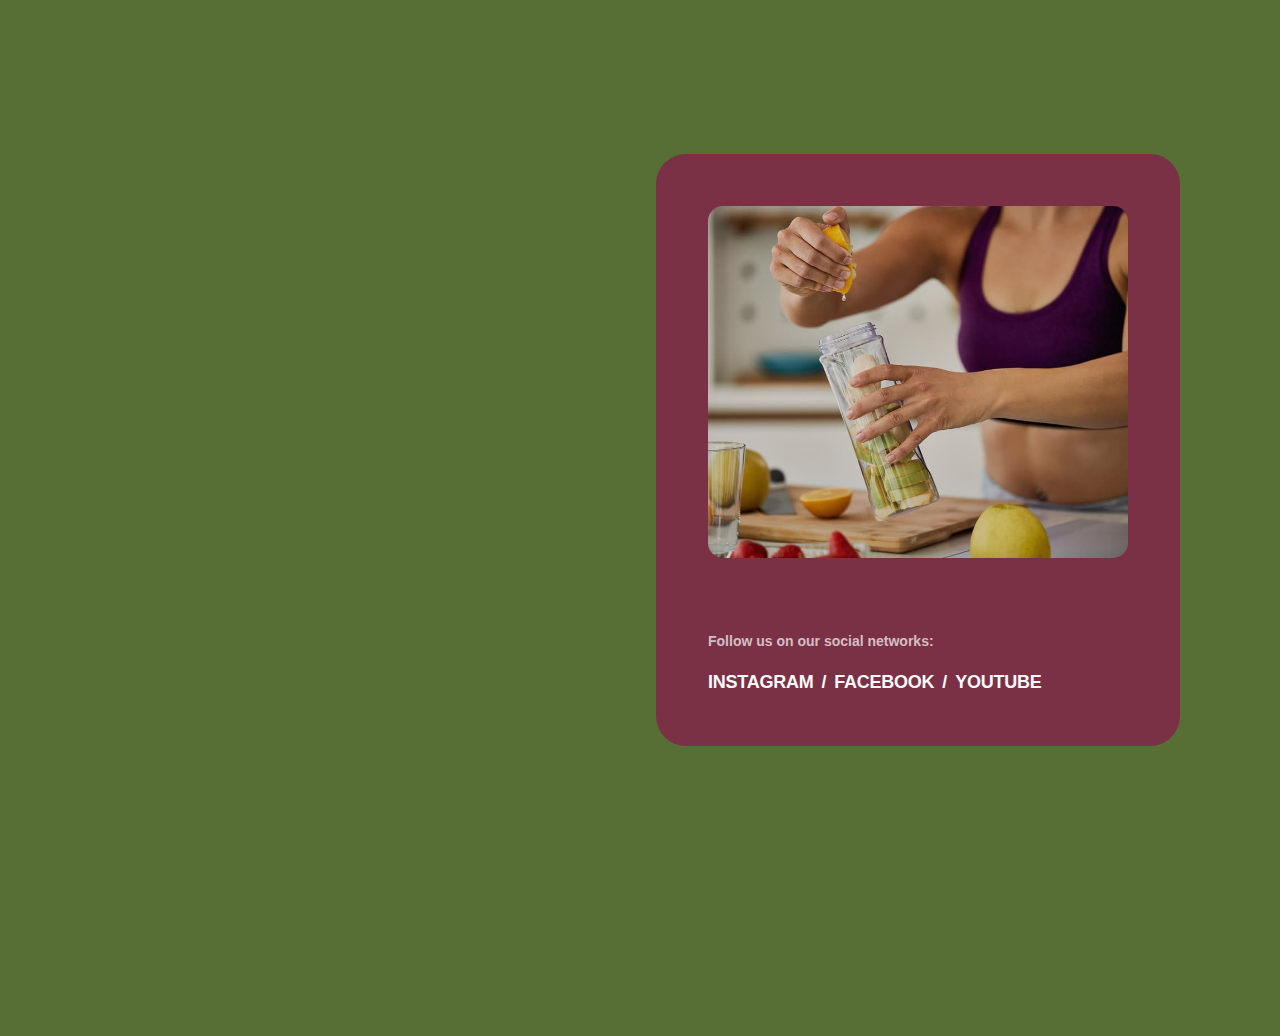
<file: src/partials/your-order-3-4.html>
<!DOCTYPE html>
<html lang="en">

<head>
    <meta charset="UTF-8">
    <meta name="viewport" content="width=device-width, initial-scale=1.0">
    <title>CSSHOMEWORK</title>
    <link rel="stylesheet"
        href="https://cdnjs.cloudflare.com/ajax/libs/modern-normalize/3.0.1/modern-normalize.min.css">
    <link rel="stylesheet" href="../css/your-order-3-4.css">
    <link rel="preconnect" href="https://fonts.googleapis.com">
    <link rel="preconnect" href="https://fonts.gstatic.com" crossorigin>
    <link
        href="https://fonts.googleapis.com/css2?family=Raleway:ital,wght@0,100..900;1,100..900&family=Roboto:ital,wght@0,100..900;1,100..900&display=swap"
        rel="stylesheet">
</head>

<body>
    <section class="container-xs">
        <div class="modal-overlay" id="modal">
            <div class="modal-content">
                    <img class="modal-img" src="../images/sportswoman.jpg" 
                    srcset="../images/sportswoman@2x.jpg"
                    alt="sports-woman">
                <div class="modal-body">
                    <p class="modal-text">
                        Follow us on our social networks:
                    </p>
                    <div class="modal-textarea">
                        <ul>
                            <li>
                                <a href="https://www.instagram.com/goit.turkiye/" target="_blank">instagram</a>
                            </li>
                            <li>/</li>
                            <li>
                                <a href="https://www.facebook.com/people/GOIT-T%C3%BCrkiye/61558036560161/"
                                    target="_blank">facebook</a>
                            </li>
                            <li>/</li>
                            <li>
                                <a href="https://www.youtube.com/@GoITTurkey?app=desktop" target="_blank">youtube</a>
                            </li>
                        </ul>
                    </div>
                </div>
            </div>
        </div>
    </section>
</body>

</html>
</file>
<file: src/css/your-order-3-4.css>
*,
*::before,
*::after {
    box-sizing: border-box;
    margin: 0;
    padding: 0;
}

img {
    display: block;
    max-width: 100%;
}

ul li {
    list-style-type: none;
}

.container-xs {
    background: rgba(87, 111, 53, 1);
    margin: 0 auto;
    overflow: hidden;
    flex-wrap: wrap;
}

.modal-overlay {
    position: fixed;
    top: 0;
    left: 0;
    width: 100%;
    height: 100%;
    top: 20px;
    justify-content: center;
    align-items: center;
    z-index: 1000;
    overflow: hidden;
}


.modal-content {
    overflow: hidden;
    background: rgba(122, 49, 69, 1);
    border-radius: 30px;
    margin: 0 auto;
    width: 90%;
    max-width: 335px;
    height: 456px;
    text-align: center;
    align-items: center;
    padding: 20px;
}

.modal-body {
    padding: 20px;
    text-align: left;
    color: rgba(212, 191, 196, 1);
    font-size: 14px;
    font-family: Inter Tight, sans-serif;
    font-weight: 700;
}

.modal-text {
    font-size: 14px;
    line-height: 1.3;
    margin-bottom: 20px;
}

.modal-textarea {
    display: flex;
    flex-wrap: wrap;
    white-space: normal;
    word-break: break-word;
    max-width: none;
    max-height: 48px;
    gap: 8px;
    letter-spacing: -0.24px;
    line-height: 1.3;
    font-size: 18px;
    text-transform: uppercase;
    font-family: SemiBold, sans-serif;
    font-weight: 600;
    color: rgba(251, 251, 251, 1);
    text-align: left;
}

.modal-textarea ul {
    display: flex;
    flex-wrap: wrap;
    color: inherit;
    text-decoration: none;
    display: flex;
    align-items: center;
    gap: 8px;
}

.modal-textarea a {
    display: flex;
    text-decoration: none;
    color: rgba(251, 251, 251, 1);
    font-family: SemiBold, sans-serif;
    font-weight: 600;
    font-size: 18px;
    text-transform: uppercase;
    letter-spacing: -0.24px;
    line-height: 1.3;
}

.modal-content .modal-img {
    border-radius: 15px;
    max-height: none;
    margin: 0 auto;
    overflow: hidden;
    background-size: cover;
    display: block;
    height: 272px;
}

@media (max-width: 375px) {
    .container-xs {
        max-width: 375px;
        max-height: 556px;
        height: 556px;
    }

    .modal-content {
        border-radius: 30px;
        margin: 0 auto;
        padding: 20px;
        padding-top: 40px;
        font-size: 14px;
    }
    .modal-body {
        padding-left: 0;
    }
    .modal-img {
        width: 295px;
        height: 272px;
        margin: 0 auto;
        overflow: hidden;
        object-position: 20% 50%;
    }
}

@media (min-width: 376px) and (max-width: 767px) {
    .container-xs {
        max-width: 768px;
        max-height: 660px;
        height: 1192px;
        padding: 0 32px;
        overflow: hidden;
        display: flex;
        justify-content: center;
        align-items: center;
    }

    .modal-content {
        max-width: 640px;
        max-height: 528px;
        border-radius: 30px;
        margin: 0 auto;
        padding: 52px;
        padding-top: 52px;
        height: 528px;
        display: flex;
        flex-direction: column;
        justify-content: space-between;

    }
    
    .modal-content .modal-img {
        width: 536px;
        height: 316px;
        overflow: hidden;
        border-radius: 15px;
        max-height: none;
        width: auto;
    }

    .modal-body {
        padding: 0;
        text-align: left;
    }
    .modal-textarea {
        display: flex;
        flex-wrap: wrap;
        gap: 8px;
        float: left;
    }
    .modal-text {
        margin-bottom: 20px;
        float: left;
    }
}

@media (min-width: 768px) and (max-width: 1280px) {
    .container-xs {
        max-width: 1280px;
        max-height: none;
        height: 1036px;
        overflow: hidden;
        display: flex;
        justify-content: flex-end;
        align-items: center;
    }
    .modal-overlay {
        padding-top: 344px;
        display: flex;
        justify-content: flex-end;
        align-items: center;
        width: 100%;
        height: 100%;
    }

    .modal-content {
        max-width: 524px;
        max-height: 592px;
        border-radius: 30px;
        padding: 52px;
        padding-top: 52px;
        height: 592px;
        position: fixed;
        right: 100px;
        top: 50%;
        transform: translateY(-50%);
        margin: 0;
        display: flex;
        flex-direction: column;
        justify-content: space-between;
    }

    .modal-content .modal-img {
        width: 428px;
        height: 352px;
        overflow: hidden;
        border-radius: 15px;
        max-height: none;
        object-fit: cover;
        display: block;
        transform-origin: top left;
        object-position: 50% 50%;
    }

    .modal-body {
        padding: 0;
        margin-top: auto;
    }
    
    .modal-text {
        margin-bottom: 20px;
        float: left;
    }
    
    .modal-textarea {
        display: flex;
        flex-wrap: wrap;
        gap: 8px;
        float: left;
    }

}

@media (min-width: 1281px) {
    body {
        display: flex;
        justify-content: center;
        background: rgba(87, 111, 53, 1);
        min-height: 1036px;
    }

    .container-xs {
        width: 1280px;
        margin: 0 auto;
        background: rgba(87, 111, 53, 1);
        display: flex;
        justify-content: flex-end;
        align-items: center;
        height: 1036px;
        position: relative;
        background: transparent;
    }

    .modal-overlay {
        width: 1280px;
        margin: 0 auto;
        display: flex;
        justify-content: flex-end;
        align-items: center;
        position: relative;
        width: 100%;
        height: 100%;
    }

    .modal-content {
        max-width: 524px;
        height: 592px;
        border-radius: 30px;
        padding: 52px;
        background: rgba(122, 49, 69, 1);
        display: flex;
        flex-direction: column;
        justify-content: space-between;
        position: absolute;
        right: 100px;
        top: 50%;
        transform: translateY(-50%);
    }

    .modal-content .modal-img {
        width: 428px;
        height: 352px;
        border-radius: 15px;
        object-fit: cover;
        object-position: center;
        display: block;
    }

    
    .modal-body {
        padding: 0;
        margin-top: auto;
    }
    
    .modal-text {
        margin-bottom: 20px;
        float: left;
    }
    
    .modal-textarea {
        display: flex;
        flex-wrap: wrap;
        gap: 8px;
        float: left;
    }
}
</file>
